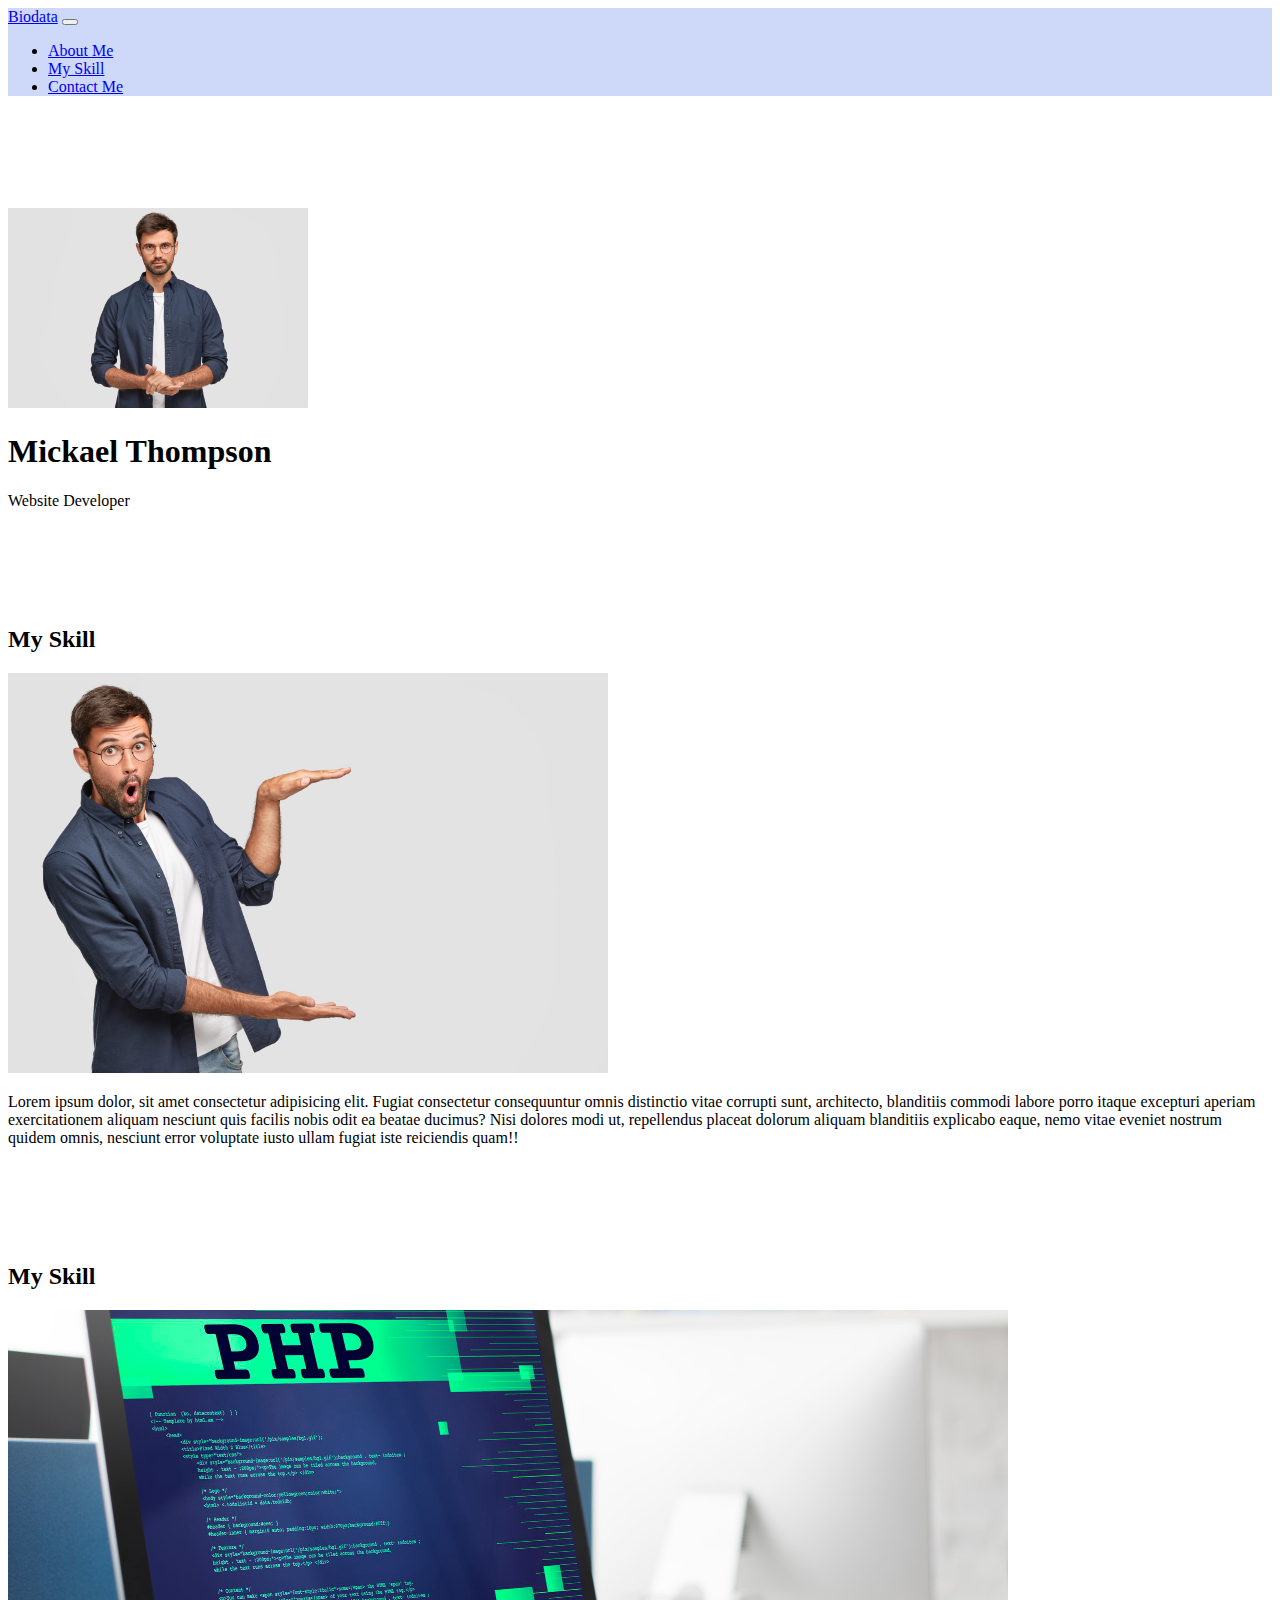
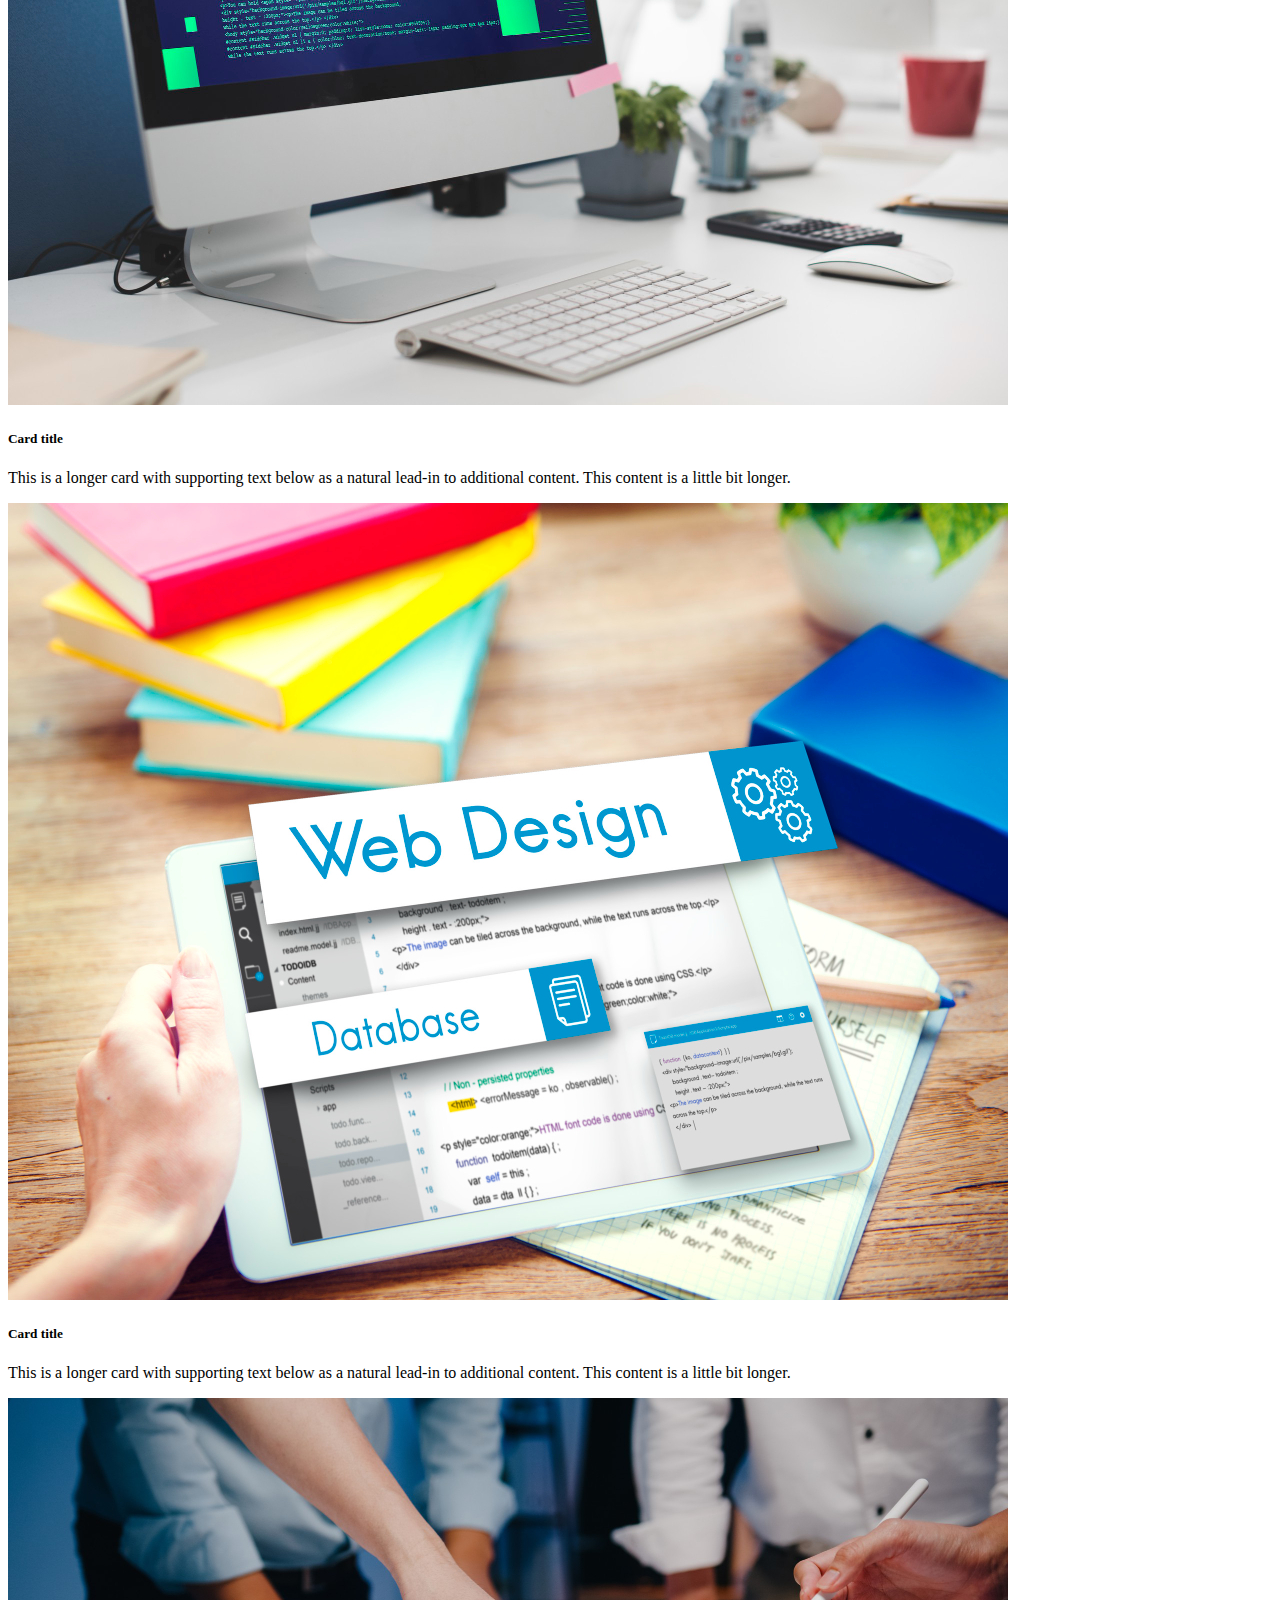
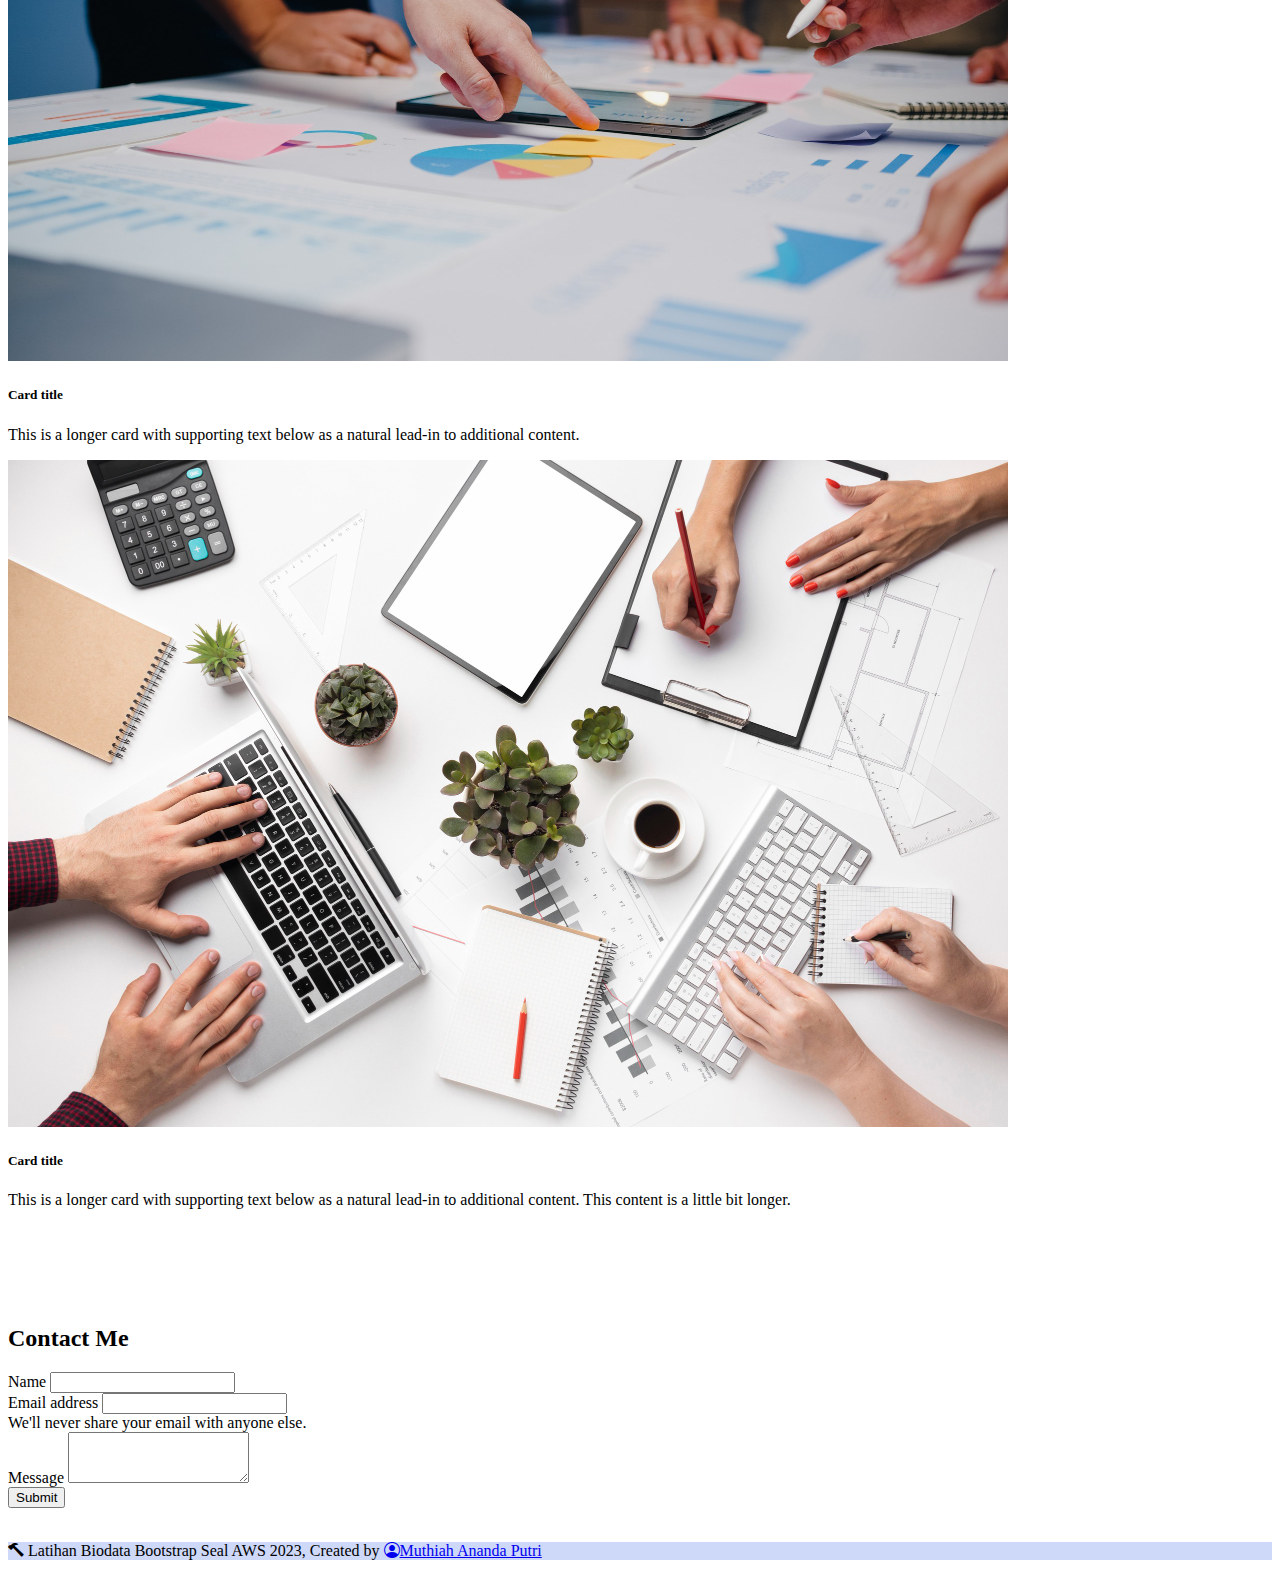
<file: framework/index.html>
<!doctype html>
<html lang="en">
  <head>
    <meta charset="utf-8">
    <meta name="viewport" content="width=device-width, initial-scale=1">
    <!-- Bootstrap CSS -->
    <link href="https://cdn.jsdelivr.net/npm/bootstrap@5.3.0-alpha3/dist/css/bootstrap.min.css" rel="stylesheet" integrity="sha384-KK94CHFLLe+nY2dmCWGMq91rCGa5gtU4mk92HdvYe+M/SXH301p5ILy+dN9+nJOZ" crossorigin="anonymous">
    <!-- Icon -->
    <link rel="stylesheet" href="https://cdn.jsdelivr.net/npm/bootstrap-icons@1.8.3/font/bootstrap-icons.css" />
    <!-- CSS -->
    <link rel="stylesheet" href="style.css" />
    <title>Bootstrap demo</title>
  </head>
  <body>

    <!-- Navbar Start -->
  
    <nav class="navbar navbar-expand-lg navbar-light" style="background-color: #ced8f9;">
      <div class="container">
        <a class="navbar-brand" href="#">Biodata</a>
        <button class="navbar-toggler" type="button" data-bs-toggle="collapse" data-bs-target="#navbarNav" aria-controls="navbarNav" aria-expanded="false" aria-label="Toggle navigation">
          <span class="navbar-toggler-icon"></span>
        </button>
        <div class="collapse navbar-collapse" id="navbarNav">
          <ul class="navbar-nav ms-auto">
            <!-- <li class="nav-item">
              <a class="nav-link active" aria-current="page" href="#">Home</a>
            </li> -->
            <li class="nav-item">
              <a class="nav-link" href="#about">About Me</a>
            </li>
            <li class="nav-item">
              <a class="nav-link" href="#myskill">My Skill</a>
            </li>
            <li class="nav-item">
              <a class="nav-link" href="#contact">Contact Me</a>
            </li>
          </ul>
        </div>
      </div>
    </nav>

    <!-- Navbar End  -->

    <!-- Jumbo tron Start -->

    <section class="jumbotron text-center">
      <img src="img/image- hero.jpg" alt="Thompson" width="300" class="rounded-circle img-thumbnail" />
      <h1 class="display-4">Mickael Thompson</h1>
      <p class="lead">Website Developer </p>
      
    </section>

    <!-- Jumbotron End  -->

    <!-- About Me Start -->

    <!-- About -->
    <section id="about">
      <div class="container">
        <div class="row text-center mb-3">
          <div class="col">
            <h2>My Skill</h2>
          </div>
        </div>
        <div class="row justify-content-between fs-5 text-center">
          <div class="col-md-4">
            <img src="img/image-about.jpg" alt="Gambar About" style="width:600px;height:400px;" >
          </div>
          <div class="col-md-4">
            <p>Lorem ipsum dolor, sit amet consectetur adipisicing elit. Fugiat consectetur consequuntur omnis distinctio vitae corrupti sunt, architecto, blanditiis commodi labore porro itaque excepturi aperiam exercitationem aliquam nesciunt quis facilis nobis odit ea beatae ducimus? Nisi dolores modi ut, repellendus placeat dolorum aliquam blanditiis explicabo eaque, nemo vitae eveniet nostrum quidem omnis, nesciunt error voluptate iusto ullam fugiat iste reiciendis quam!!</p>
          </div>
        </div>
      </div>
      
    </section>
    <!-- Akhir About -->

    <!-- About Me End -->

    <!-- My Skill Start  -->

    <section id="myskill">
      <div class="container">
        <div class="row text-center mb-3">
          <div class="col">
            <h2>My Skill</h2>
          </div>
        </div>
        <div class="row row-cols-1 row-cols-md-2 g-4">
          <div class="col">
            <div class="card">
              <img src="img/about-1.jpg" class="card-img-top" alt="myskill-1">
              <div class="card-body">
                <h5 class="card-title">Card title</h5>
                <p class="card-text">This is a longer card with supporting text below as a natural lead-in to additional content. This content is a little bit longer.</p>
              </div>
            </div>
          </div>
          <div class="col">
            <div class="card">
              <img src="img/about-2.jpg" class="card-img-top" alt="myskill-2">
              <div class="card-body">
                <h5 class="card-title">Card title</h5>
                <p class="card-text">This is a longer card with supporting text below as a natural lead-in to additional content. This content is a little bit longer.</p>
              </div>
            </div>
          </div>
          <div class="col">
            <div class="card">
              <img src="img/about-3.jpg" class="card-img-top" alt="myskill-3">
              <div class="card-body">
                <h5 class="card-title">Card title</h5>
                <p class="card-text">This is a longer card with supporting text below as a natural lead-in to additional content.</p>
              </div>
            </div>
          </div>
          <div class="col">
            <div class="card">
              <img src="img/about-4.jpg" class="card-img-top" alt=myskill-4">
              <div class="card-body">
                <h5 class="card-title">Card title</h5>
                <p class="card-text">This is a longer card with supporting text below as a natural lead-in to additional content. This content is a little bit longer.</p>
              </div>
            </div>
          </div>
        </div>
    </section>

    <!-- My Skill End -->


  <!-- Contact Me Start -->

  <section id="contact">
    <div class="container">
      <div class="row text-center mb-3">
        <div class="col">
          <h2>Contact Me</h2>
        </div>
      </div>
      <div class="row justify-content-center">
        <div class="col-md-6">
          <form>
            <div class="mb-3">
              <label for="name" class="form-label">Name</label>
              <input type="text" class="form-control" id="name" aria-describedby="name" />
            </div>
            <div class="mb-3">
              <label for="email" class="form-label">Email address</label>
              <input type="email" class="form-control" id="email" aria-describedby="email" />
              <div id="email" class="form-text">We'll never share your email with anyone else.</div>
            </div>
            <div class="mb-3">
              <label for="message" class="form-label">Message</label>
              <textarea class="form-control" id="message" rows="3"></textarea>
            </div>
            <button type="submit" class="btn btn-primary">Submit</button>
          </form>
        </div>
      </div>
    </div>
  </section>

  <!-- Contact Me End -->

  <!-- Footer Start -->
</br>
  <footer class="text-black text-center pb-3" style="background-color: #ced8f9;">
    <p>
      <i class="bi bi-hammer text-danger"></i> Latihan Biodata Bootstrap Seal AWS 2023, Created by
      <a href="https://www.instagram.com/muthiananda_/" class="text-black fw-bold"> <i class="bi bi-person-circle"></i>Muthiah Ananda Putri</a>
    </p>
  </footer>


  <!-- Footer end -->
    
    <script src="https://cdn.jsdelivr.net/npm/bootstrap@5.3.0-alpha3/dist/js/bootstrap.bundle.min.js" integrity="sha384-ENjdO4Dr2bkBIFxQpeoTz1HIcje39Wm4jDKdf19U8gI4ddQ3GYNS7NTKfAdVQSZe" crossorigin="anonymous"></script>
  </body>
</html>
</file>
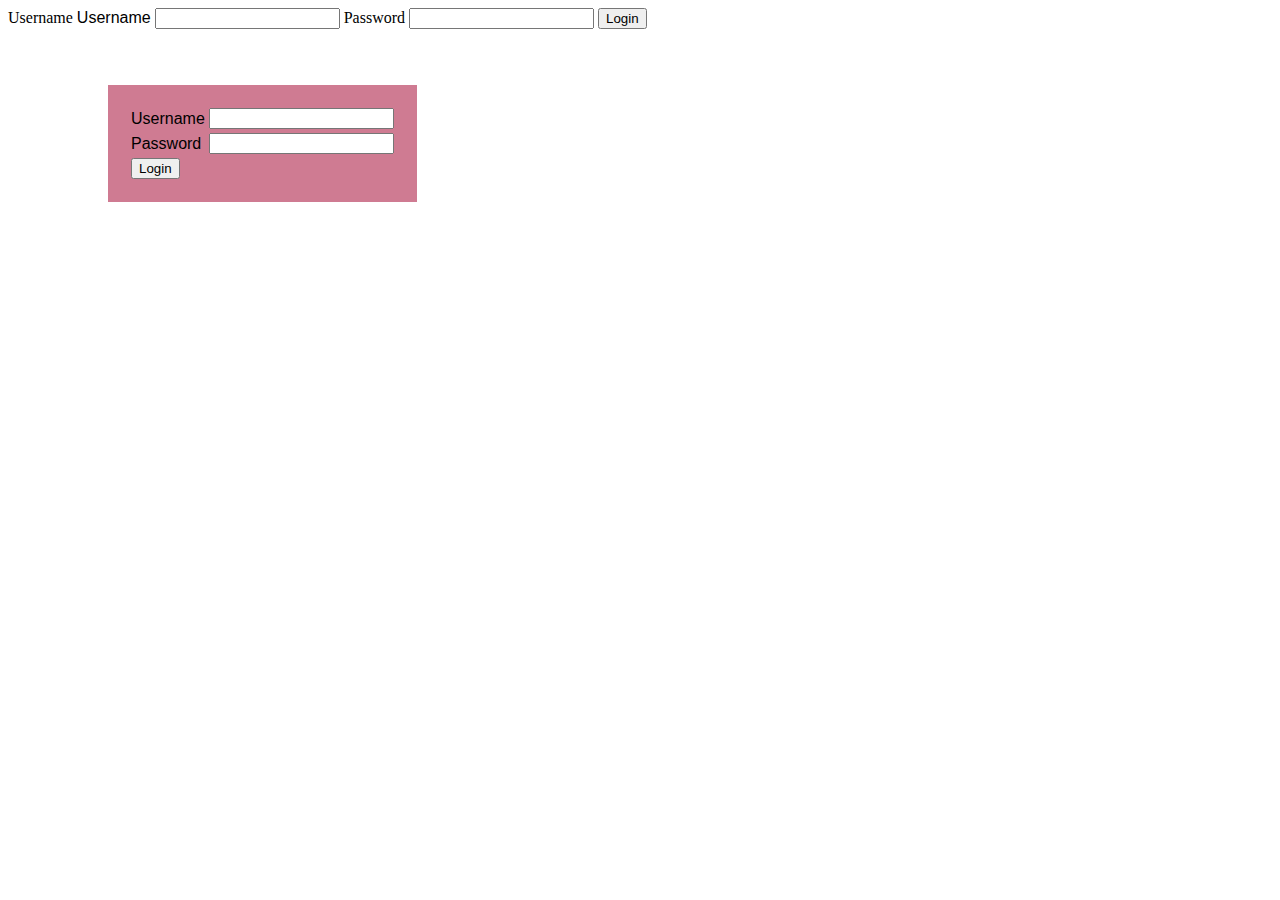
<file: form.html>
<!DOCTYPE html>
<html lang="en">
<head>
    <meta charset="UTF-8">
    <meta http-equiv="X-UA-Compatible" content="IE=edge">
    <meta name="viewport" content="width=device-width, initial-scale=1.0">
    <title>Document</title>
    <link rel="stylesheet" href="./style.css"/>
</head>
<body>
    <form>
        <label>Username</label>
        <label class="brown-sugar">Username</label>
        <input type="text">
        <label>Password</label>
        <input type="password">
        <input type="submit" value="Login">
    </form>
    <br>
    <br>
    <table>
        <table id="table-yuk">
            <tr>
                <td><label>Username</label></td>
                <td><input type="text"></td>
            </tr>
            <tr>
                <td><label>Password</label></td>
                <td><input type="password"></td>
            </tr>
            <tr>
                <td colspan="2"><input type="submit" value="Login"></td>
            </tr>
        </table>
    </body>
    </html>
</file>
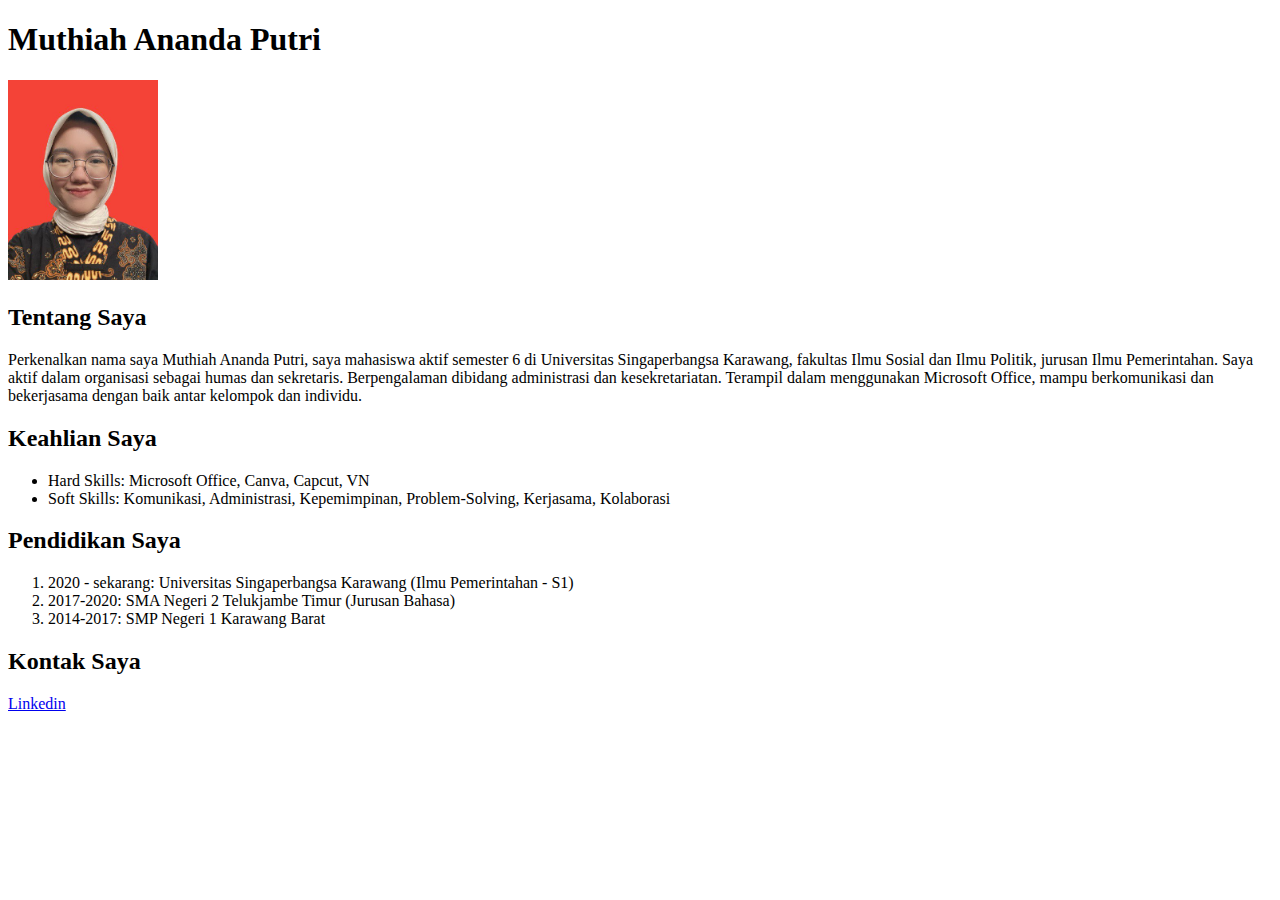
<file: pertama.html>
<!DOCTYPE html>
<html lang="en">
<head>
    <meta charset="UTF-8">
    <meta http-equiv="X-UA-Compatible" content="IE=edge">
    <meta name="viewport" content="width=device-width, initial-scale=1.0">
    <title>Web Teacher - Home</title>
</head>
<body>
 <h1>Muthiah Ananda Putri</h1>
 <img src="images/Foto Diri.jpg" width="150px" />
 <h2>Tentang Saya</h2>
 <p>Perkenalkan nama saya Muthiah Ananda Putri, saya mahasiswa aktif semester 6 di Universitas Singaperbangsa Karawang, fakultas Ilmu Sosial dan Ilmu Politik, jurusan Ilmu Pemerintahan. Saya aktif dalam organisasi sebagai humas dan sekretaris. Berpengalaman dibidang administrasi dan kesekretariatan. Terampil dalam menggunakan Microsoft Office, mampu berkomunikasi dan bekerjasama dengan baik antar kelompok dan individu.</p>
 <h2>Keahlian Saya</h2>
 <ul>
 <li>Hard Skills: Microsoft Office, Canva, Capcut, VN</li>
 <li>Soft Skills: Komunikasi, Administrasi, Kepemimpinan, Problem-Solving, Kerjasama, Kolaborasi</li>
 </ul>

 <h2>Pendidikan Saya</h2>
 <ol>
<li>2020 - sekarang: Universitas Singaperbangsa Karawang (Ilmu Pemerintahan - S1)</li>
<li>2017-2020: SMA Negeri 2 Telukjambe Timur (Jurusan Bahasa)</li>
<li>2014-2017: SMP Negeri 1 Karawang Barat</li>
</ol>

 <h2>Kontak Saya</h2>
 <a href="https://www.linkedin.com/in/muthiananda" target="_blank">Linkedin</a>
</body>
</html>
</file>
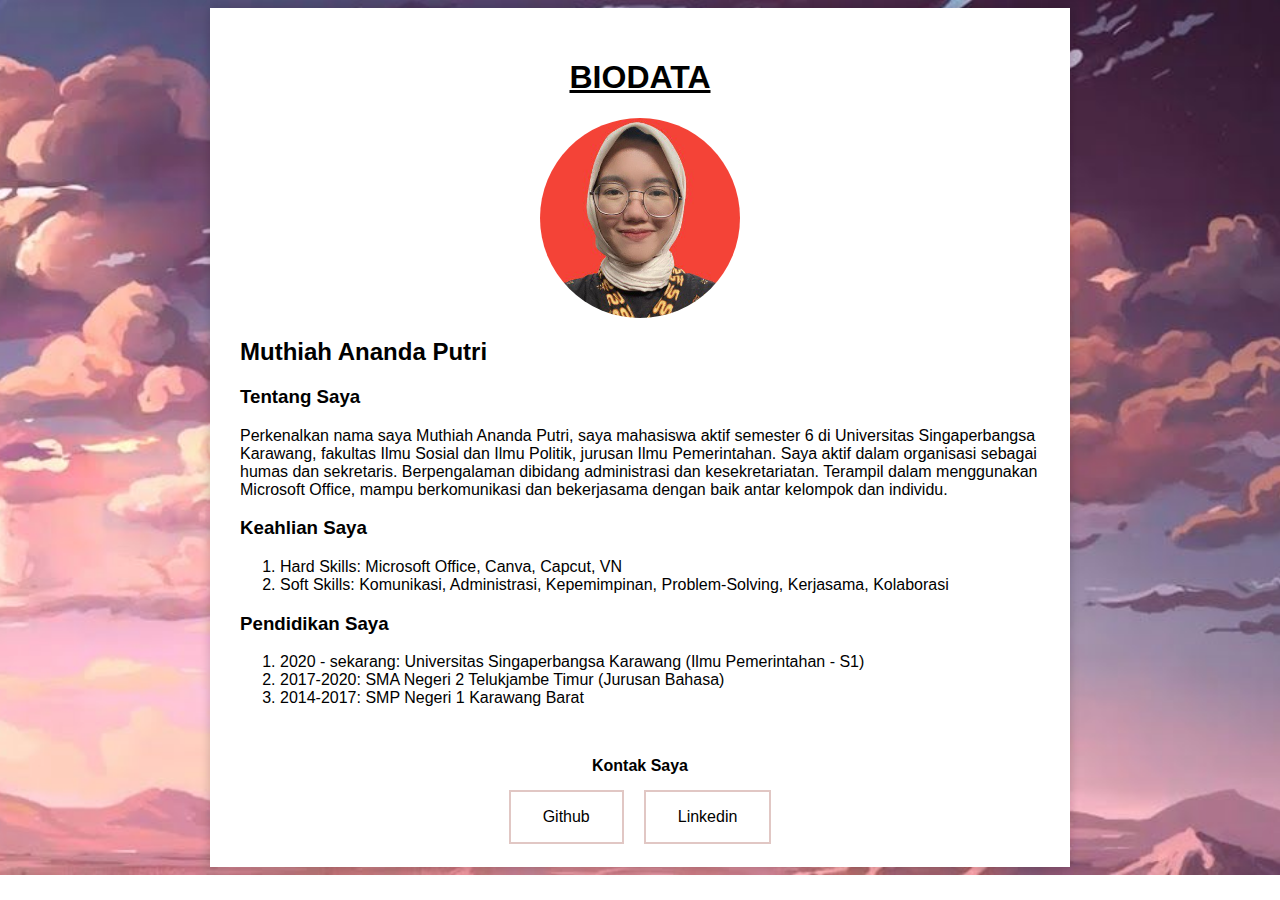
<file: biodata/biodata.html>
<!DOCTYPE html>
<html lang="en">
<head>
      <meta charset="UTF-8">
      <meta http-equiv="X-UA-Compatible" content="IE=edge">
      <meta name="viewport" content="width=device-width, initial-scale=1.0">
      <title>Biodata Ajah</title>
      <link rel="stylesheet" type="text/css" href="style.css">
</head>
<body>
    <div class="container">
        <h1><u>Biodata</u></h1>
        <!-- ini buat ganti foto -->
        <img src="img/Foto Diri.jpg" alt="Foto Saya">
        <h2><span>Muthiah Ananda Putri</span></h2>
        <h3>Tentang Saya</h3>
        <p>Perkenalkan nama saya Muthiah Ananda Putri, saya mahasiswa aktif semester 6 di Universitas Singaperbangsa Karawang, fakultas Ilmu Sosial dan Ilmu Politik, jurusan Ilmu Pemerintahan. Saya aktif dalam organisasi sebagai humas dan sekretaris. Berpengalaman dibidang administrasi dan kesekretariatan. Terampil dalam menggunakan Microsoft Office, mampu berkomunikasi dan bekerjasama dengan baik antar kelompok dan individu.</p>
        <h3>Keahlian Saya</h3>
        <ol>
            <li>Hard Skills: Microsoft Office, Canva, Capcut, VN</li>
            <li>Soft Skills: Komunikasi, Administrasi, Kepemimpinan, Problem-Solving, Kerjasama, Kolaborasi</li>
        </ol>
        <h3>Pendidikan Saya</h3>
        <ol>
            <li>2020 - sekarang: Universitas Singaperbangsa Karawang (Ilmu Pemerintahan - S1)</li>
            <li>2017-2020: SMA Negeri 2 Telukjambe Timur (Jurusan Bahasa)</li>
            <li>2014-2017: SMP Negeri 1 Karawang Barat</li>
        </ol>
        <h4>Kontak Saya</h4>
        <div class="center">
        
            <a href="https://github.com/muthitalentz"><button class="button button-1">Github</button></a>

            <a href="https://www.linkedin.com/in/muthiananda"><button class="button button-2">Linkedin</button></a>

        </div>
    </div>
</body>
</html>
</file>
<file: framework/style.css>
.jumbotron {
    padding-top: 6em;
    background-color: #ffffff;
  }

  #portfolio {
    background-color: #e2edff;
  }

  section {
    padding-top: 5rem;
  }
</file>
<file: style.css>
.brown-sugar {
    color: rgb(0, 0, 0);
    font-family:Arial, Helvetica, sans-serif;
}


#table-yuk {
    font-family:Arial, Helvetica, sans-serif;
    margin-top: 20px;
    margin-right: 0px;
    margin-bottom: 20px;
    margin-left: 100px;
    background-color: #cf7b92;
    padding: 20px;
}
</file>
<file: biodata/style.css>
body {
      font-family: Arial, sans-serif;
      background-color: #09104B;
      background: url(img/background2.jpg);
      height: 100%;
      background-position: center;
      background-repeat: no-repeat;
      background-size: cover;
    }

    h1{
      text-transform: uppercase;
      place-content: center;
      text-align: center;

    }

    .container {
      max-width:100%;
      width: 800px;
      margin: 0 auto;
      padding: 30px;
      background-color: #fff;
      box-shadow: 0 0 10px rgba(0,0,0,0.2);
    }

    img {
      display: block;
      margin: auto;
      width: 200px;
      height: 200px;
      border-radius: 50%;
      object-fit: cover;
      object-position: center;
      margin-bottom: 20px;
      opacity: 1;
    }
    h4 {
        text-align: center;
        margin-top: 50px;
        color: #000;
      }

    .button {
        border: none;
        color: royalblue;
        padding: 16px 32px;
        text-align: center;
        text-decoration: none;
        display: inline-block;
        font-size: 16px;
        margin: 10px 10px;
        cursor: pointer;
       
      }
      
      .button-1 {
        background-color: white; 
        color: black; 
        border: 2px solid #e1c7c4;
      }
      
      .button-1:hover {
        background-color: #e1c7c4;
        color: white;
      }
      
      .button-2 {
        background-color: white; 
        color: black; 
        border: 2px solid #e1c7c4;
      }
      
      .button-2:hover {
        background-color: #e1c7c4;
        color: white;
      }
      .button-3 {
        background-color: white; 
        color: black; 
        border: 2px solid #e1c7c4;
      }
      
      .button-3:hover {
        background-color: #e1c7c4;
        color: white;
      }
      .center {
        display: flex;
        justify-content: center;
        align-items: center;
        height: 40px;
        
      }
</file>
